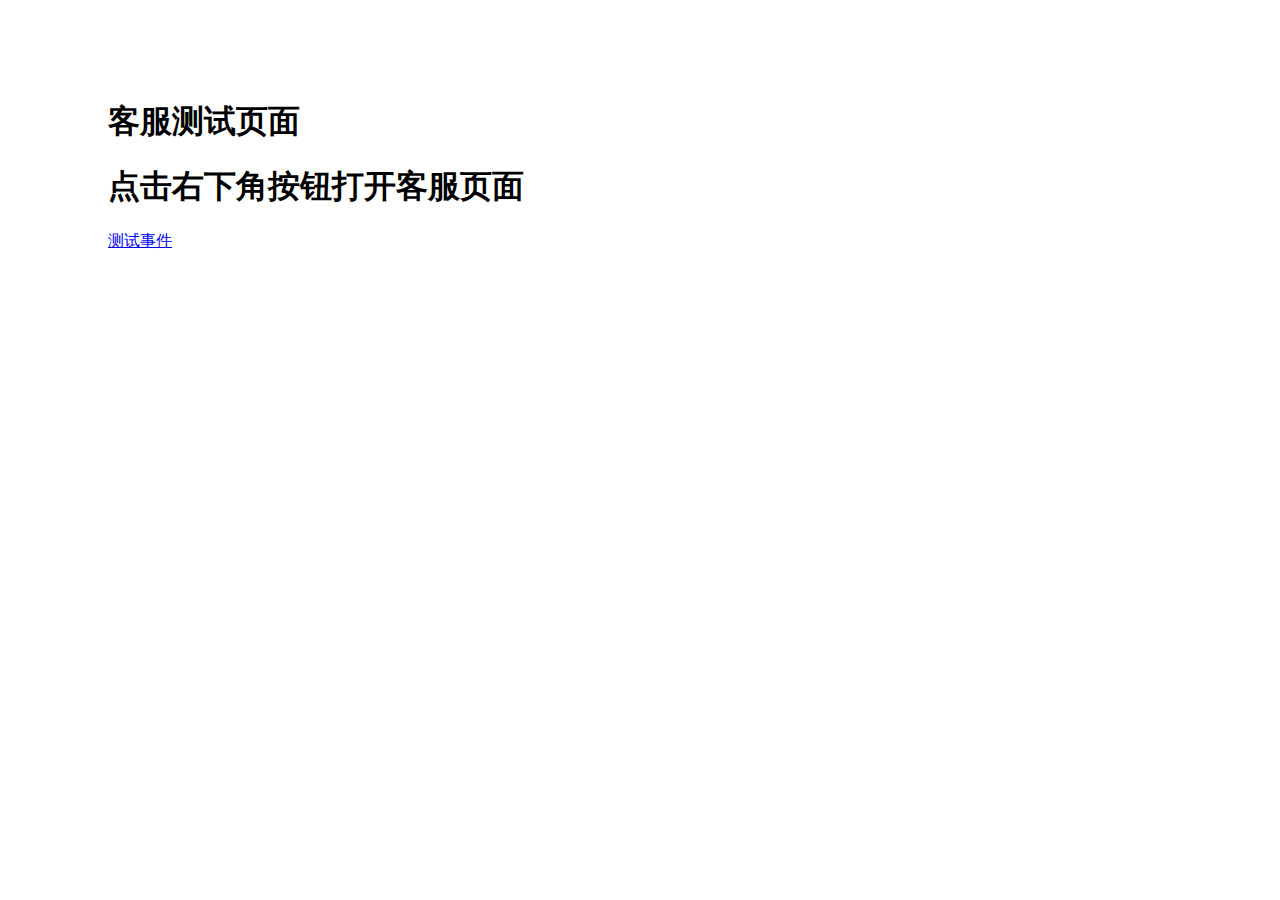
<file: index.html>
<!DOCTYPE html>
<html>
<head>
	<meta http-equiv="Content-Type" content="text/html; charset=utf-8">
	<meta http-equiv="X-UA-Compatible" content="IE=Edge,chrome=1">
	<meta name="format-detection" content="telephone=no">
	<meta name="viewport" content="width=device-width,initial-scale=1.0,minimum-scale=1.0,user-scalable=no">
	<!--<script>-->
		<!--var _hmt = _hmt || [];-->
		<!--(function() {-->
			<!--var hm = document.createElement("script");-->
			<!--hm.src = "//hm.baidu.com/hm.js?47c60343c77d93cd8c4758cdb23c4dce";-->
			<!--var s = document.getElementsByTagName("script")[0];-->
			<!--s.parentNode.insertBefore(hm, s);-->
		<!--})();-->
	<!--</script>-->
</head>

<body>

<div align="left" style="margin: 100px">
	<h1>客服测试页面</h1>
	<h1>点击右下角按钮打开客服页面</h1>
	<script type="text/javascript">
		var _bdhmProtocol = (("https:" == document.location.protocol) ? " https://" : " http://");
		document.write(unescape("%3Cscript src='" + _bdhmProtocol + "hm.baidu.com/h.js%3F47c60343c77d93cd8c4758cdb23c4dce' type='text/javascript'%3E%3C/script%3E"));
	</script>

	<a href="http://www.baidu.com" >测试事件</a>
</div>

<!-- 使用默认客服设置 -->
<!--<script src='//kefu.easemob.com/webim/easemob.js?tenantId=16665&hide=false&sat=false' async='async'></script>-->

<!-- 使用自定义客服设置 网页-->
<script>

		var easemobIM = { config: {} };
		////必填////
//		easemobIM.config.tenantId = '';//租户id
//		easemobIM.config.to = '';//必填, 指定关联对应的im号
//		easemobIM.config.appKey = '';//必填, appKey

		////非必填////
		easemobIM.config.staticPath = './static';//引用static的路径
		easemobIM.config.minimum = false;//是否允许窗口最小化，如不允许则默认展开
//		easemobIM.config.dragEnable = true;//是否允许拖拽
		easemobIM.config.mobile = true;//是否做移动端适配(全屏)
//		easemobIM.config.dialogWidth = '400px';//聊天窗口宽度,建议宽度不小于400px
//		easemobIM.config.dialogHeight = '500px';//聊天窗口高度,建议高度不小于500px

		//访客信息
		easemobIM.config.vistor={};
		easemobIM.config.vistor.trueName = '测试用户1-trueName';
		easemobIM.config.vistor.userNickname = '测试用户1-userNickname';
		easemobIM.config.vistor.description = '测试用户1-description';

		//设置商品信息
		easemobIM.config.track={};
		easemobIM.config.track.title="我正在看：";
		easemobIM.config.track.price="¥: 235.00";
		easemobIM.config.track.desc="女装小香风气质蕾丝假两件短袖";
		easemobIM.config.track.img_url="http://yourdomain.com/img/a.jpg";
		easemobIM.config.track.item_url="http://yourdomain.com/item/a.html";

//		//获取用户信息
//		requestUser(function(data){
//			var innerSource = 1 ; //from query string
//			var isTable = [null,'门特','OTC'];
//			init(data.nickname,isTable[innerSource]);
//		});

	document.write("<script src='" + easemobIM.config.staticPath + "/js/easemob.js'><\/script>");
</script>

</body>
</html>
</file>
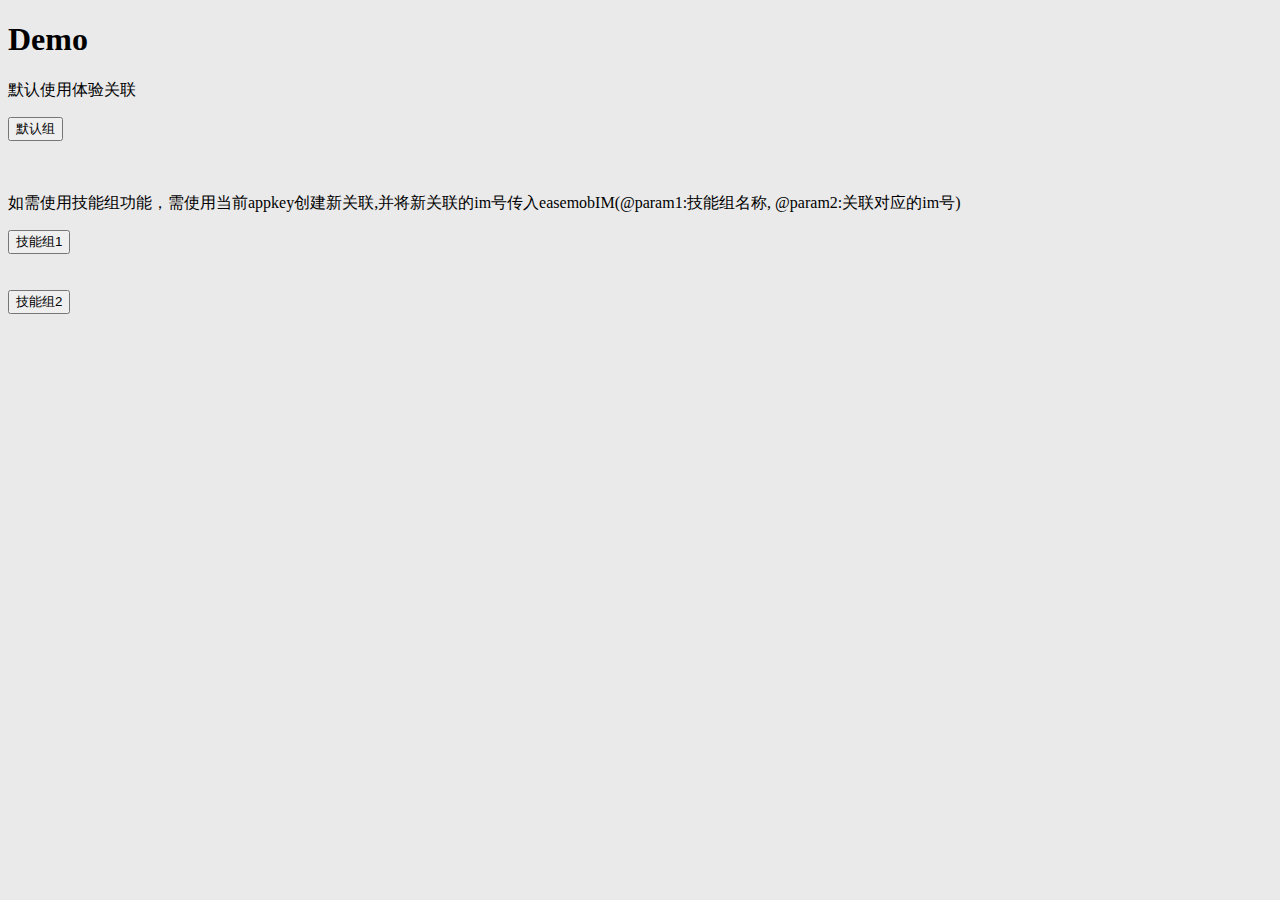
<file: demo.html>
<!doctype html>
<html>
<head>
    <meta http-equiv="Content-Type" content="text/html; charset=utf-8">
    <meta http-equiv="X-UA-Compatible" content="IE=Edge,chrome=1">
    <meta name="format-detection" content="telephone=no">
    <meta name="viewport" content="width=device-width,initial-scale=1.0,minimum-scale=1.0,user-scalable=no">
    <style>body {background-color: #eaeaea}</style>
</head>
<body>
<h1>Demo</h1>
<p>默认使用体验关联</p>
<button onclick='easemobIM()'>默认组</button>
<br><br><br>
<p>如需使用技能组功能，需使用当前appkey创建新关联,并将新关联的im号传入easemobIM(@param1:技能组名称, @param2:关联对应的im号)</p>
<button onclick='easemobIM("技能组1", "skill1")'>技能组1</button>
<br><br><br>
<button onclick='easemobIM("技能组2", "skill2")'>技能组2</button>


<!--CONFIG DEMO-->
<script>
var easemobIM = { config: {} };

////必填////
easemobIM.config.tenantId = '';//租户id
easemobIM.config.to = '';//必填, 指定关联对应的im号
easemobIM.config.appKey = '';//必填, appKey

////非必填////
easemobIM.config.staticPath = './static';//引用static的路径
easemobIM.config.minimum = false;//是否允许窗口最小化，如不允许则默认展开
/*详细配置项见static/js/easemob.js
...
*/


document.write("<script src='" + easemobIM.config.staticPath + "/js/easemob.js'><\/script>");
</script>
</body>
</html>
</file>
